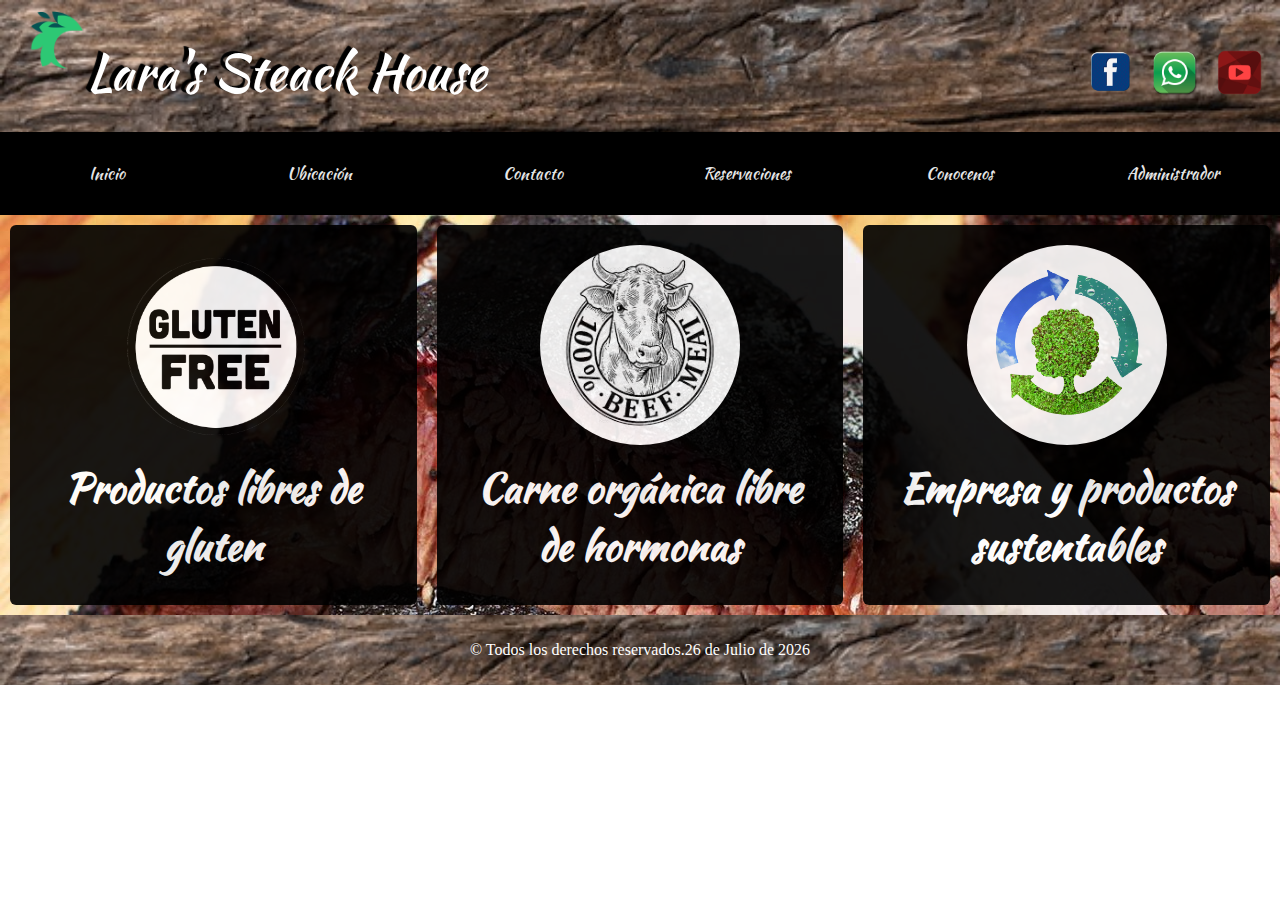
<file: Restaurant/index.html>
<!DOCTYPE html>
<html lang="es">

<head>
  <meta charset="UTF-8">
  <meta name="viewport" content="width=device-width, initial-scale=1.0">
  <!-- <meta http-equiv="refresh" content="1"> -->
  <meta name="author" content="Lara">

  <link href="https://fonts.googleapis.com/css?family=Kaushan+Script&display=swap" rel="stylesheet">
  <link rel="icon" href="img/logo.png">
  <link rel="stylesheet" href="css/estilo.css">
  <title>Lara's Steack House</title>
</head>

<body>
  <script>
    window.alert("!Bienvenido!\nCalidad premium para nuestros clientes");
  </script>
  <div class="contenedor">
    <!-- *************
      SECCIÓN 1
    *************   -->

    <header class="fila" style="background-image: url(img/madera.jpg);background-repeat: no-repeat;background-size: 100% auto;">

      <div id="logo" class="col-lg-3"><img id="logo" src="img/logo.png">Lara's Steack House</div>

      <div id="redes" class="col-lg-2">

        <div class="col-lg-4 ">
          <center id="icono1">
            <p><a href="https://www.facebook.com/SonoraGrillMx/?ref=br_rs" target="_blank"><img id="face" src="img/face.png" alt="error"></p></a>
          </center>
        </div>

        <div class="col-lg-4 ">
          <center id="icono2">
            <p><a href="https://web.whatsapp.com/" target="_blank"><img id="whats" src="img/whats.png" alt="error"></a></p>
          </center>
        </div>

        <div class="col-lg-4 ">
          <center id="icono3">
            <p><a href="https://www.youtube.com/" target="_blank"><img id="youtube" src="img/you.png" alt="error"></a></p>
          </center>
        </div>

      </div>

    </header>

    <!-- *************
      SECCIÓN 2
    *************   -->


    <nav class="fila">

      <ul>
        <li class="col-lg-2 "><a href="index.html">Inicio</a></li>
        <li class="col-lg-2 "><a href="ubicacion.html" onclick='alert("¡Proximamente! sucursal en mundo E")'>Ubicación</a></li>
        <li class="col-lg-2 "><a href="contacto.html">Contacto</a></li>
        <li class="col-lg-2 "><a href="reserva.html" onclick='alert("Mínimo 15 días de anticipación")'>Reservaciones</a></li>
        <li class="col-lg-2 "><a href="quien.html">Conocenos</a></li>
        <li class="col-lg-2 "><a href="login.html">Administrador</a></li>
      </ul>


    </nav>

    <!-- *************
      SECCIÓN 3
    *************   -->
    <div style="background-image: url(img/header.jpg);background-repeat: no-repeat;background-size: auto auto;">
      <section id="seccion3" class="fila">

        <div class="col-lg-4 ">
          <center>
            <img src="img/gluten.png">
            <h1>Productos libres de gluten</h1>
          </center>
        </div>

        <div class="col-lg-4 ">
          <center>
            <img src="img/carne.jfif">
            <h1>Carne orgánica libre de hormonas</h1>
          </center>
        </div>

        <div class="col-lg-4 ">
          <center>
            <img src="img/eco.jpg">
            <h1>Empresa y productos sustentables</h1>
          </center>
        </div>

      </section>

    <!-- *************
      SECCIÓN 5
    *************   -->

    <footer class="fila" style="background-image: url(img/madera.jpg);background-repeat: no-repeat;background-size: 100% auto;">

      <div class="col-lg-12 ">&copy; Todos los derechos reservados.<script>
          var meses = new Array("Enero", "Febrero", "Marzo", "Abril", "Mayo", "Junio", "Julio", "Agosto", "Septiembre", "Octubre", "Noviembre", "Diciembre");
          var f = new Date();
          document.write(f.getDate() + " de " + meses[f.getMonth()] + " de " + f.getFullYear());
        </script>
      </div>

    </footer>

  </div>
</body>

</html>
</file>
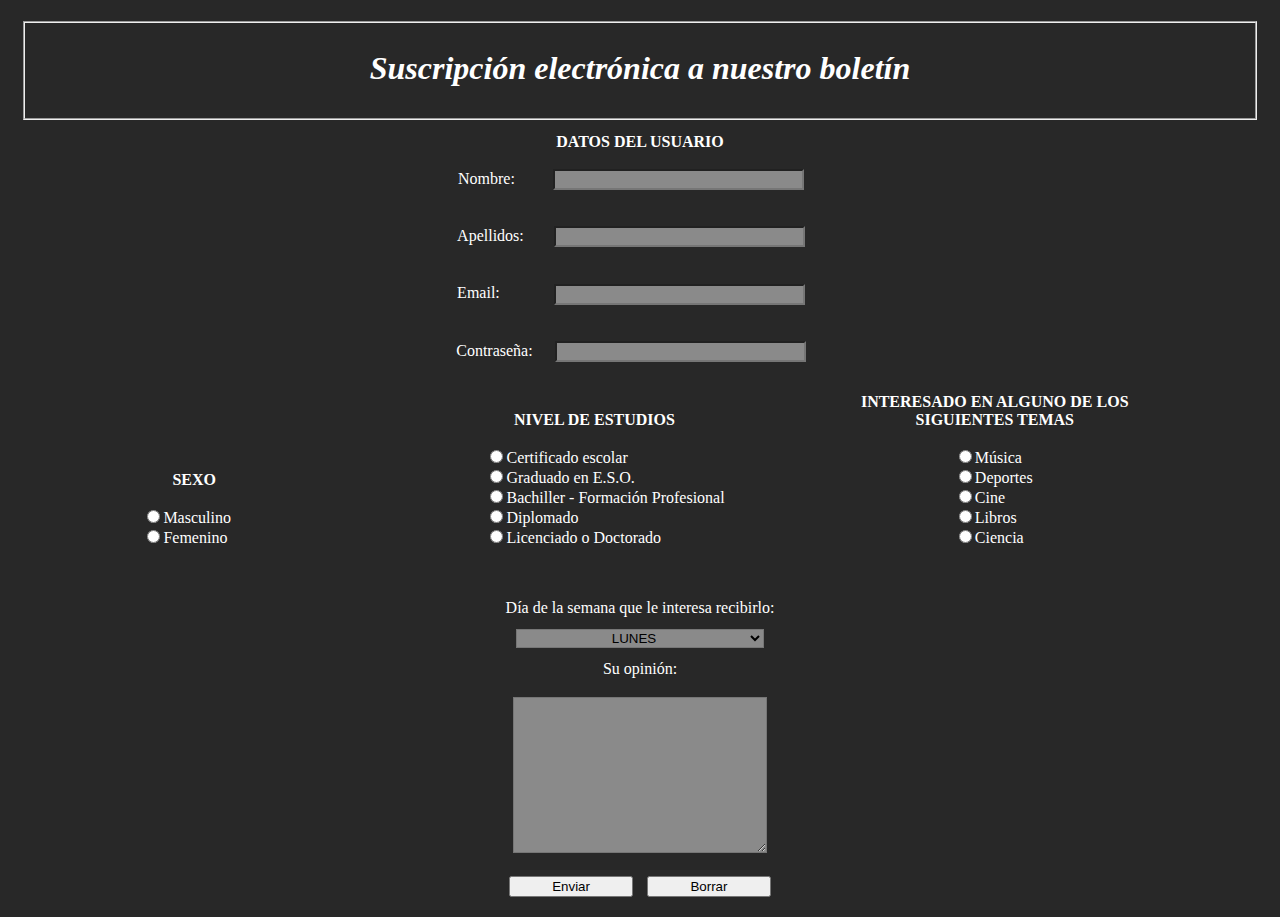
<file: Tarea6/index.html>
<!DOCTYPE html>
<html lang="es">

<head>
  <meta charset="UTF-8">
  <meta name="viewport" content="width=device-width, initial-scale=1.0">
  <meta http-equiv="X-UA-Compatible" content="ie=edge">
  <title>Tarea 6</title>
  <link rel="stylesheet" href="index.css">
</head>

<body>
  <fieldset>
    <h1>Suscripción electrónica a nuestro boletín</h1>
  </fieldset>
  <div id="formulario">
    <form action="comprobar.php" method="post">

      <section id="cabeza">
        <h4>Datos del usuario</h4>
        <label for="nombre">Nombre:&nbsp;&nbsp;&nbsp;&nbsp;</label>
        <input type="text" id="nombre" name="nombre">
        <br>
        <label for="apellido">Apellidos:&nbsp;&nbsp;</label>
        <input type="text" id="apellido" name="apellido">
        <br>
        <label for="email">Email:&nbsp;&nbsp;&nbsp;&nbsp;&nbsp;&nbsp;&nbsp;&nbsp;</label>
        <input type="email" id="email" name="email">
        <br>
        <label for="pass">Contraseña:</label>
        <input type="password" name="pass" id="pass">
      </section>

      <section id="radios" class="sex">
        <label for="">
          <h4>Sexo</h4>
        </label>
        <br>
        <div style="padding-left: 31%;">
          <input type="radio" name="sexo" id="" value="Masculino">Masculino
          <br>
          <input type="radio" name="sexo" id="" value="Femenino">Femenino
        </div>
      </section>
      <section id="radios" class="radiosAux">
        <label for="">
          <h4>Nivel de estudios</h4>
        </label>
        <br>
        <div style="padding-left: 10%;">
          <input type="radio" name="nivel" value=Certificado escolar id="">Certificado escolar
          <br>
          <input type="radio" name="nivel" value=Graduado en E.S.O. id="">Graduado en E.S.O.
          <br>
          <input type="radio" name="nivel" value=Bachiller - Formación Profesional id="">Bachiller - Formación Profesional
          <br>
          <input type="radio" name="nivel" value=Diplomado id="">Diplomado
          <br>
          <input type="radio" name="nivel" value=Licenciado/Doctorado id="">Licenciado o Doctorado
        </div>
      </section>
      <section id="radios" class="radiosAux">
        <label for="">
          <h4>Interesado en alguno de los siguientes temas</h4>
        </label>
        <br>
        <div style="padding-left: 35%;">
          <input type="radio" name="temas" id="" value="Música">Música
          <br>
          <input type="radio" name="temas" id="" value="Deportes">Deportes
          <br>
          <input type="radio" name="temas" id="" value="Cine">Cine
          <br>
          <input type="radio" name="temas" id="" value="Libros">Libros
          <br>
          <input type="radio" name="temas" id="" value="Ciencia">Ciencia
        </div>
      </section>

      <section id="combo">
        <label for="">Día de la semana que le interesa recibirlo:</label>
        <br>
        <select name="dia" id="">
          <option value="Lunes">Lunes</option>
          <option value="Martes">Martes</option>
          <option value="Miercoles">Miercoles</option>
          <option value="Jueves">Jueves</option>
          <option value="Viernes">Viernes</option>
          <option value="Sábado">Sábado</option>
          <option value="Domingo">Domingo</option>
        </select>
        <br>
        <label for="opin">Su opinión:</label>
        <br>
        <textarea name="opin" id="opin" cols="30" rows="10"></textarea>
        <br>
        <button type="submit">Enviar</button>
        <button type="reset">Borrar</button>
      </section>
    </form>
  </div>

</body>

</html>
</file>
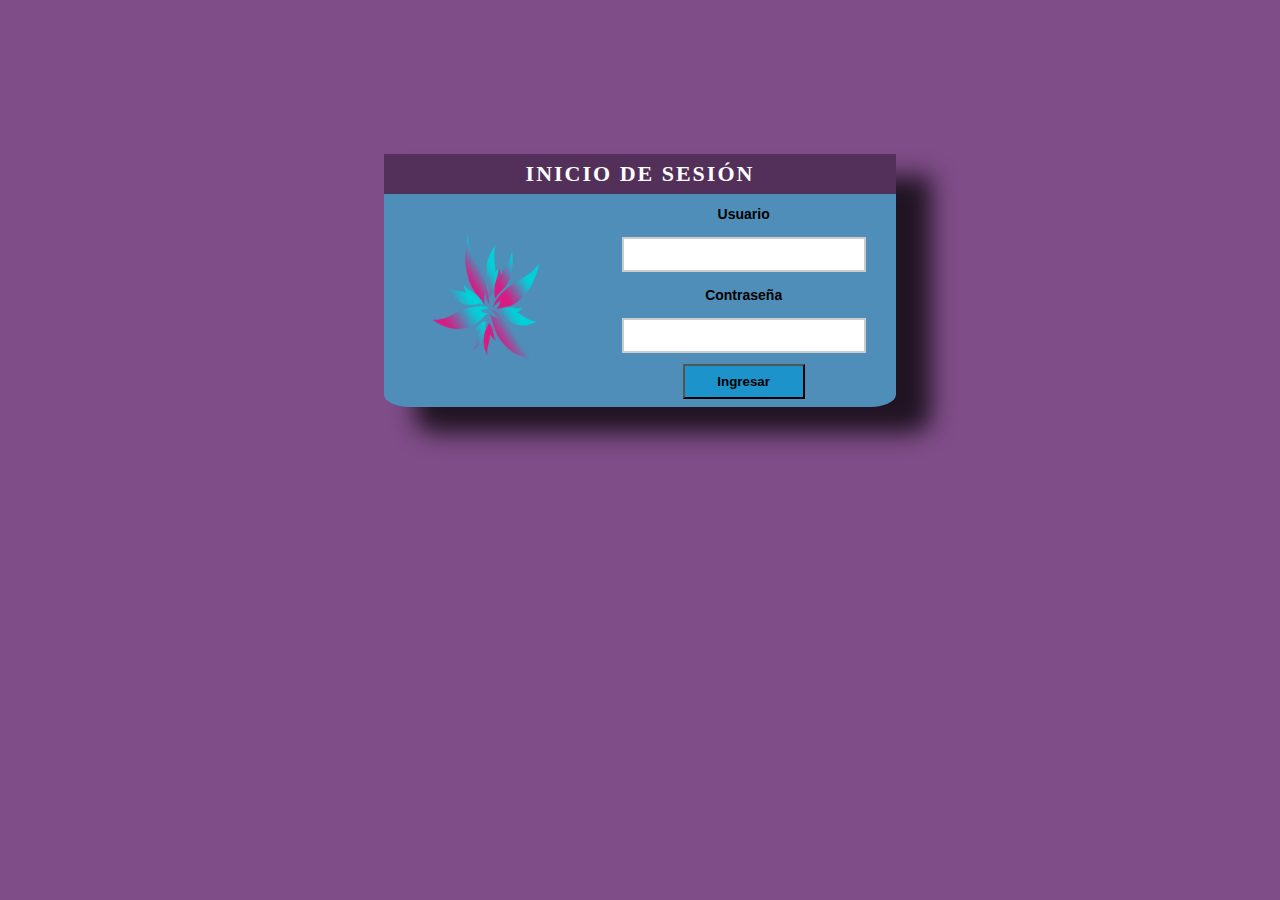
<file: Tarea7/index.html>
<!DOCTYPE html>
<html lang="es">
  <head>
    <meta charset="UTF-8" />
    <meta name="viewport" content="width=device-width, initial-scale=1.0" />
    <title>Tarea 7</title>
    <link rel="stylesheet" href="index.css" />
  </head>
  <body>
      <div class="container">
    <form method="POST" action="login.php">
        <center>
        <table cellspacing="0">
      <tr>
        <th colspan="2" ><label for=""><h1>INICIO DE SESIÓN</h1></label></th>
      </tr>
      <tr>
        <td rowspan="5"><img src="logo.png" alt="" /></td>
        <td class="celda"><label for="">Usuario</label></td>
      </tr>
      <tr>
          <td class="celda"><input type="text" name="txtusuario"></td>
      </tr>
      <tr>
          <td class="celda"><label for="">Contraseña</label></td>
      </tr>
      <tr>
          <td class="celda"><input type="password" name="txtpassword" id=""></td>
      </tr>
      <tr>
          <td class="celda"><input type="submit" value="Ingresar"></td>
      </tr>
    </table>
    </form>
</div>
  </body>
</html>
</file>
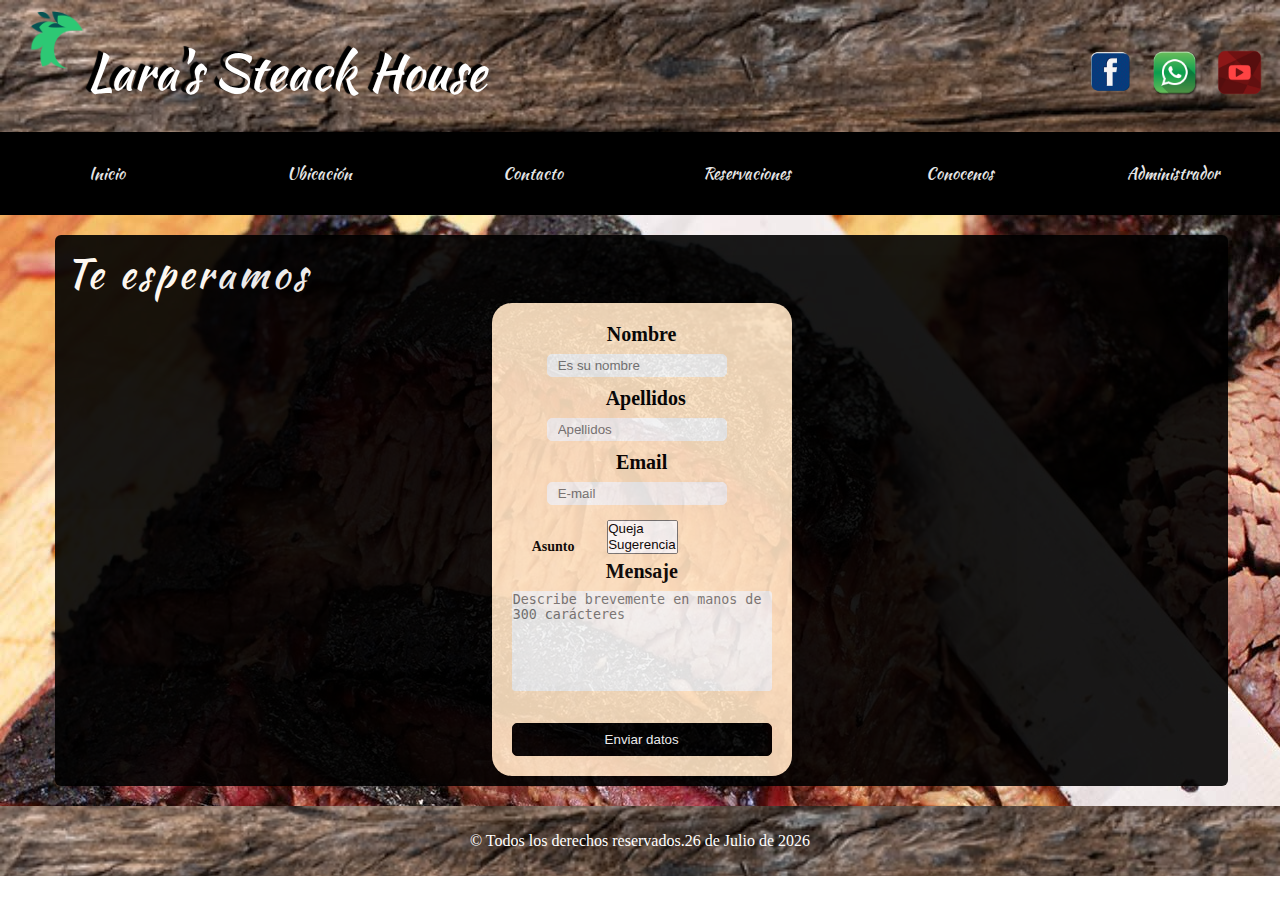
<file: Restaurant/contacto.html>
<!DOCTYPE html>
<html lang="es">

<head>
  <meta charset="UTF-8">
  <meta name="viewport" content="width=device-width, initial-scale=1.0">
  <!-- <meta http-equiv="refresh" content="1"> -->
  <meta name="author" content="Lara">

  <link href="https://fonts.googleapis.com/css?family=Kaushan+Script&display=swap" rel="stylesheet">
  <link rel="icon" href="img/logo.png">
  <link rel="stylesheet" href="css/contacto.css">
  <link rel="stylesheet" href="css/estilo.css">
  <title>Contacto</title>
</head>

<body>
  <div class="contenedor">
    <!-- *************
      SECCIÓN 1
    *************   -->

    <header class="fila" style="background-image: url(img/madera.jpg);background-repeat: no-repeat;background-size: 100% auto;">

      <div id="logo" class="col-lg-3"><img id="logo" src="img/logo.png">Lara's Steack House</div>

      <div id="redes" class="col-lg-2">

        <div class="col-lg-4 ">
          <center id="icono1">
            <p><a href="https://www.facebook.com/SonoraGrillMx/?ref=br_rs" target="_blank"><img id="face" src="img/face.png" alt="error"></a></p>
          </center>
        </div>

        <div class="col-lg-4 ">
          <center id="icono2">
            <p><a href="https://web.whatsapp.com/" target="_blank"><img id="whats" src="img/whats.png" alt="error"></a></p>
          </center>
        </div>

        <div class="col-lg-4 ">
          <center id="icono3">
            <p><a href="https://www.youtube.com/" target="_blank"><img id="youtube" src="img/you.png" alt="error"></a></p>
          </center>
        </div>

      </div>

    </header>

    <!-- *************
      SECCIÓN 2
    *************   -->


    <nav class="fila">

      <ul>
        <li class="col-lg-2 "><a href="index.html">Inicio</a></li>
        <li class="col-lg-2 "><a href="ubicacion.html" onclick='alert("¡Proximamente! sucursal en mundo E")'>Ubicación</a></li>
        <li class="col-lg-2 "><a href="contacto.html">Contacto</a></li>
        <li class="col-lg-2 "><a href="reserva.html" onclick='alert("Mínimo 15 días de anticipación")'>Reservaciones</a></li>
        <li class="col-lg-2 "><a href="quien.html">Conocenos</a></li>
        <li class="col-lg-2 "><a href="login.html">Administrador</a></li>
      </ul>


    </nav>

    <div style="background-image: url(img/header.jpg);background-repeat: no-repeat;background-size: auto auto;">
      <section id="seccion4" class="fila">
        <article class="col-lg-11" style="margin: 20px 55px;">
          <h1 style="font-family: 'Kaushan Script', cursive;letter-spacing: 3px;font-weight: 550;font-size: 40px;">Te esperamos</h1>
          <div style="text-align: justify;color:black">
            <form action="#" target="" method="get" name="formDatosPersonales">
              <label for="nombre">Nombre</label>
              <input type="text" id="nombre" name="nombre" placeholder="Es su nombre">
              <label for="apellidos">Apellidos</label>
              <input type="text" name="apellidos" id="apellidos" placeholder="Apellidos">
              <label for="email">Email</label>
              <input type="email" name="email" id="email" placeholder="E-mail" required>
              <p><label>Asunto</label>
                <select name="enviar mensaje" size="2">
                  <option value="">Queja</option>
                  <option value="">Sugerencia</option>
                  <option value="">Comentario</option>
                </select>
              </p>
              <label for="mansaje">Mensaje</label>
              <textarea name="mensaje" for="mensaje" placeholder="Describe brevemente en manos de 300 carácteres" maxlength="300"></textarea>
              <input type="submit" name="enviar" value="Enviar datos">
            </form>

          </div>
        </article>
      </section>
    </div>

    <!-- *************
  SECCIÓN 5
*************   -->

    <footer class="fila" style="background-image: url(img/madera.jpg);background-repeat: no-repeat;background-size: 100% auto;">

      <div class="col-lg-12 ">&copy; Todos los derechos reservados.<script>
          var meses = new Array("Enero", "Febrero", "Marzo", "Abril", "Mayo", "Junio", "Julio", "Agosto", "Septiembre", "Octubre", "Noviembre", "Diciembre");
          var f = new Date();
          document.write(f.getDate() + " de " + meses[f.getMonth()] + " de " + f.getFullYear());
        </script>
      </div>

    </footer>

  </div>
</body>

</html>
</file>
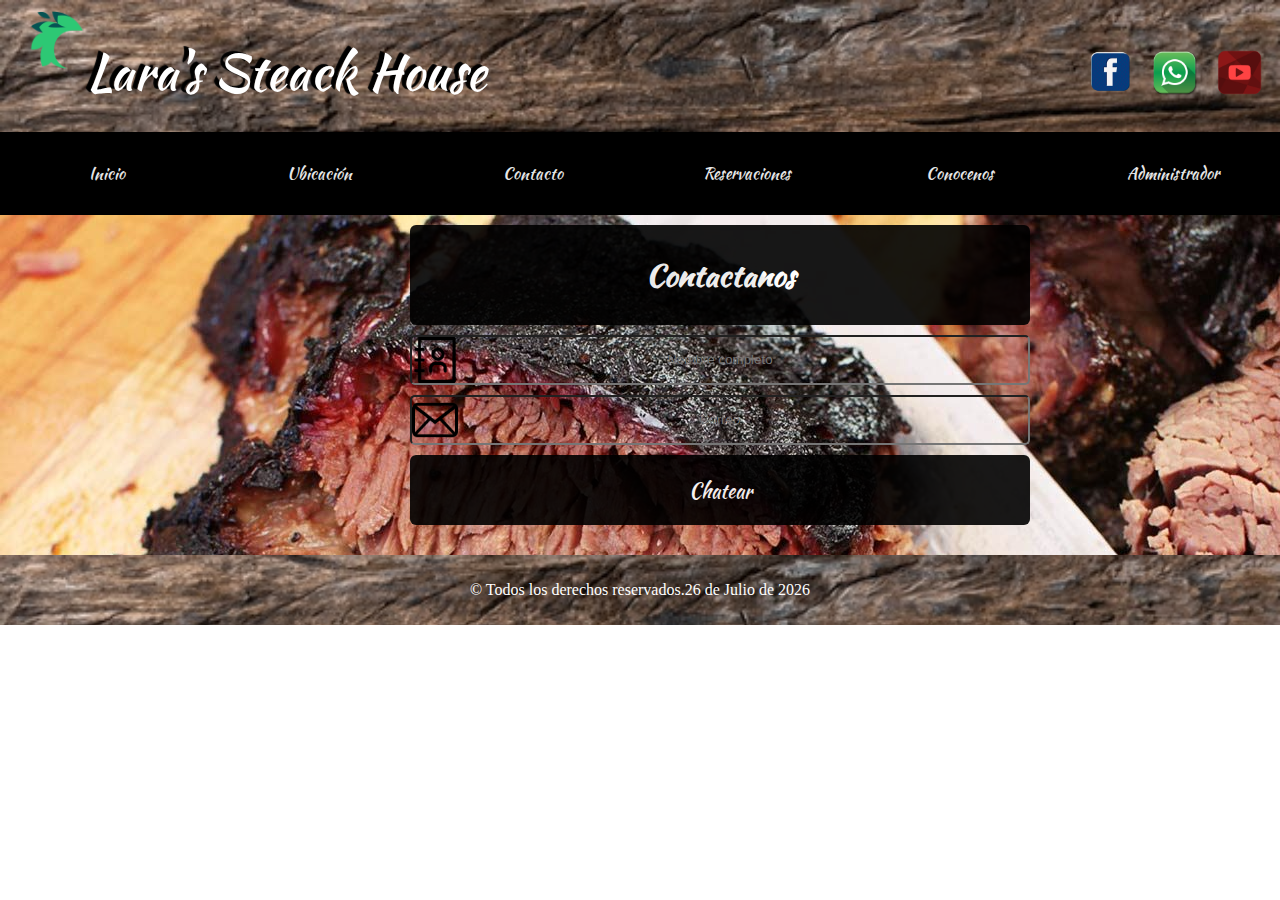
<file: Restaurant/login.html>
<!DOCTYPE html>
<html lang="es">

<head>
  <meta charset="UTF-8">
  <meta name="viewport" content="width=device-width, initial-scale=1.0">
  <!-- <meta http-equiv="refresh" content="1"> -->
  <meta name="author" content="Lara">

  <link href="https://fonts.googleapis.com/css?family=Kaushan+Script&display=swap" rel="stylesheet">
  <link rel="icon" href="img/logo.png">
  <link rel="stylesheet" href="css/estilo.css">
  <title>Acceso para administrador</title>
</head>

<body>

  <div class="contenedor">
    <!-- *************
      SECCIÓN 1
    *************   -->

    <header class="fila" style="background-image: url(img/madera.jpg);background-repeat: no-repeat;background-size: 100% auto;">

      <div id="logo" class="col-lg-3"><img id="logo" src="img/logo.png">Lara's Steack House</div>

      <div id="redes" class="col-lg-2" style="text-align: center;" >

        <div class="col-lg-4 ">
          <center id="icono1">
            <p><a href="https://www.facebook.com/SonoraGrillMx/?ref=br_rs" target="_blank"><img id="face" src="img/face.png" alt="error"></p></a>
          </center>
        </div>

        <div class="col-lg-4 ">
          <center id="icono2">
            <p><a href="https://web.whatsapp.com/" target="_blank"><img id="whats" src="img/whats.png" alt="error"></a></p>
          </center>
        </div>

        <div class="col-lg-4 ">
          <center id="icono3">
            <p><a href="https://www.youtube.com/" target="_blank"><img id="youtube" src="img/you.png" alt="error"></a></p>
          </center>
        </div>

      </div>

    </header>

    <!-- *************
      SECCIÓN 2
    *************   -->


    <nav class="fila">

      <ul>
        <li class="col-lg-2 "><a href="index.html">Inicio</a></li>
        <li class="col-lg-2 "><a href="ubicacion.html" onclick='alert("¡Proximamente! sucursal en mundo E")'>Ubicación</a></li>
        <li class="col-lg-2 "><a href="contacto.html">Contacto</a></li>
        <li class="col-lg-2 "><a href="reserva.html" onclick='alert("Mínimo 15 días de anticipación")'>Reservaciones</a></li>
        <li class="col-lg-2 "><a href="quien.html">Conocenos</a></li>
        <li class="col-lg-2 "><a href="login.html">Administrador</a></li>
      </ul>


    </nav>

    <!-- *************
      SECCIÓN 3
    *************   -->
    <div style="background-image: url(img/header.jpg);background-repeat: no-repeat;background-size: auto auto;">

      <section id="seccion4" class="fila" >

        <aside id="der" class="col-lg-6" >
          <h1 style="font-family: 'Kaushan Script';height: 100px;line-height: 100px;font-size: 30px;">Contactanos</h1>
          <form action="">
            <input type="text" class="contac" placeholder="Nombre completo" style="height: 50px;line-height: 50px;">
            <input type="email" class="contac" placeholder="Correo" style="height: 50px;line-height: 50px;">
            <input id="submit" type="submit" value="Chatear" style="height: 70px;line-height: 25px;font-size: 20px;margin-bottom: 20px;">
          </form>
        </aside>

      </section>

    </div>

    <!-- *************
      SECCIÓN 5
    *************   -->

    <footer class="fila" style="background-image: url(img/madera.jpg);background-repeat: no-repeat;background-size: 100% auto;">

      <div class="col-lg-12 ">&copy; Todos los derechos reservados.<script>
          var meses = new Array("Enero", "Febrero", "Marzo", "Abril", "Mayo", "Junio", "Julio", "Agosto", "Septiembre", "Octubre", "Noviembre", "Diciembre");
          var f = new Date();
          document.write(f.getDate() + " de " + meses[f.getMonth()] + " de " + f.getFullYear());
        </script>
      </div>

    </footer>

  </div>
</body>

</html>
</file>
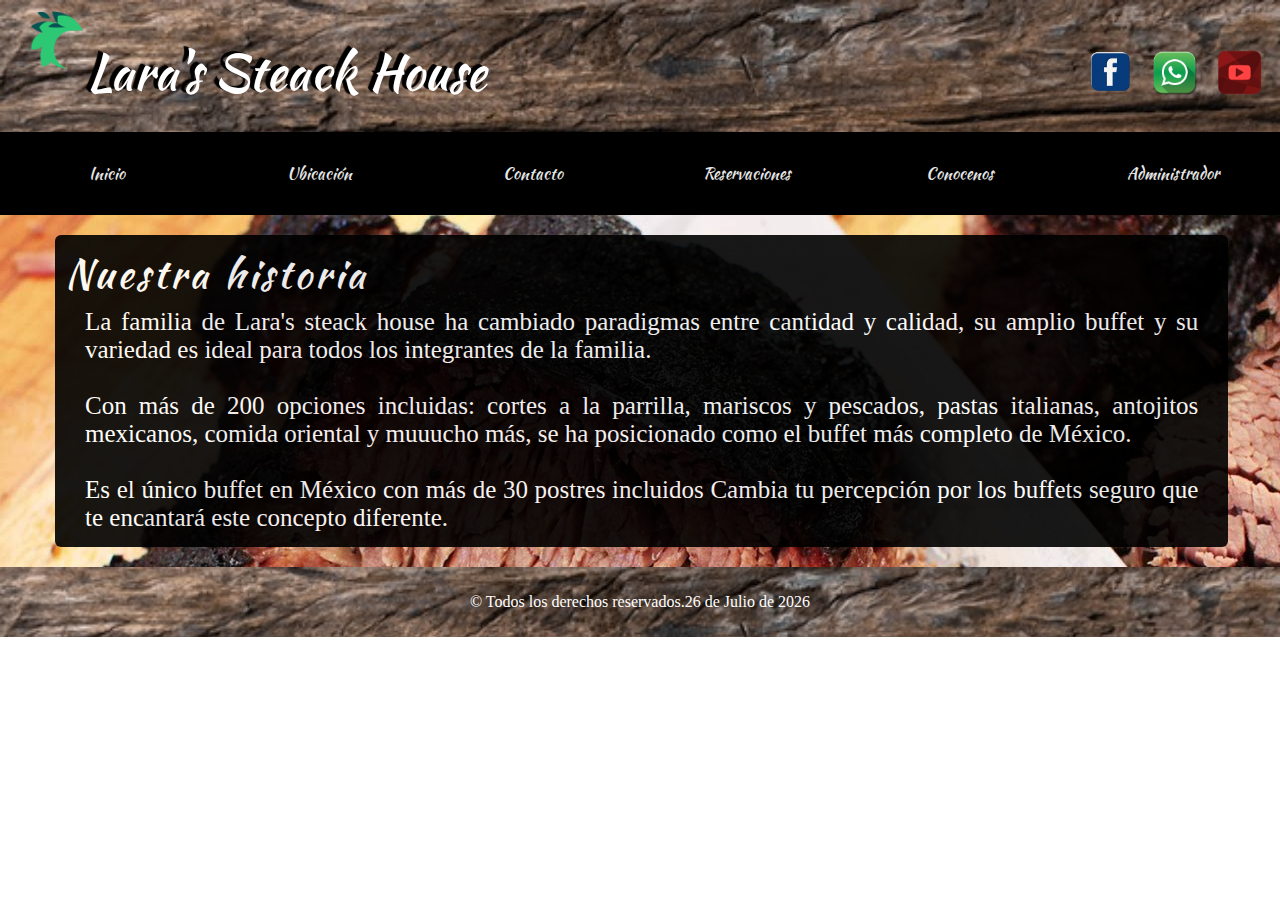
<file: Restaurant/quien.html>
<!DOCTYPE html>
<html lang="es">

<head>
  <meta charset="UTF-8">
  <meta name="viewport" content="width=device-width, initial-scale=1.0">
  <!-- <meta http-equiv="refresh" content="1"> -->
  <meta name="author" content="Lara">

  <link href="https://fonts.googleapis.com/css?family=Kaushan+Script&display=swap" rel="stylesheet">
  <link rel="icon" href="img/logo.png">
  <link rel="stylesheet" href="css/estilo.css">
  <title>Ubicación</title>
</head>

<body>
  <div class="contenedor">
    <!-- *************
      SECCIÓN 1
    *************   -->

    <header class="fila" style="background-image: url(img/madera.jpg);background-repeat: no-repeat;background-size: 100% auto;">

      <div id="logo" class="col-lg-3"><img id="logo" src="img/logo.png">Lara's Steack House</div>

      <div id="redes" class="col-lg-2">

        <div class="col-lg-4 ">
          <center id="icono1">
            <p><a href="https://www.facebook.com/SonoraGrillMx/?ref=br_rs" target="_blank"><img id="face" src="img/face.png" alt="error"></a></p>
          </center>
        </div>

        <div class="col-lg-4 ">
          <center id="icono2">
            <p><a href="https://web.whatsapp.com/" target="_blank"><img id="whats" src="img/whats.png" alt="error"></a></p>
          </center>
        </div>

        <div class="col-lg-4 ">
          <center id="icono3">
            <p><a href="https://www.youtube.com/" target="_blank"><img id="youtube" src="img/you.png" alt="error"></a></p>
          </center>
        </div>

      </div>

    </header>

    <!-- *************
      SECCIÓN 2
    *************   -->


    <nav class="fila">

      <ul>
        <li class="col-lg-2 "><a href="index.html">Inicio</a></li>
        <li class="col-lg-2 "><a href="ubicacion.html" onclick='alert("¡Proximamente! sucursal en mundo E")'>Ubicación</a></li>
        <li class="col-lg-2 "><a href="contacto.html">Contacto</a></li>
        <li class="col-lg-2 "><a href="reserva.html" onclick='alert("Mínimo 15 días de anticipación")'>Reservaciones</a></li>
        <li class="col-lg-2 "><a href="quien.html">Conocenos</a></li>
        <li class="col-lg-2 "><a href="login.html">Administrador</a></li>
      </ul>


    </nav>

    <div style="background-image: url(img/header.jpg);background-repeat: no-repeat;background-size: auto auto;">
      <section id="seccion4" class="fila">
        <article class="col-lg-11" style="margin: 20px 55px;">
          <h1 style="font-family: 'Kaushan Script', cursive;letter-spacing: 3px;font-weight: 550;font-size: 40px;">Nuestra historia</h1>
          <div style="text-align: justify;">
            <p style="font-size: 25px;">La familia de Lara's steack house ha cambiado paradigmas entre cantidad y calidad, su amplio buffet y su variedad es ideal para todos los integrantes de la familia.
              <br><br>
              Con más de 200 opciones incluidas: cortes a la parrilla, mariscos y pescados, pastas italianas, antojitos mexicanos, comida oriental y muuucho más, se ha posicionado como el buffet más completo de México.
              <br><br>
              Es el único buffet en México con más de 30 postres incluidos Cambia tu percepción por los buffets seguro que te encantará este concepto diferente.
            </p>


          </div>
        </article>
      </section>
    </div>

    <!-- *************
  SECCIÓN 5
*************   -->

    <footer class="fila" style="background-image: url(img/madera.jpg);background-repeat: no-repeat;background-size: 100% auto;">

      <div class="col-lg-12 ">&copy; Todos los derechos reservados.<script>
          var meses = new Array("Enero", "Febrero", "Marzo", "Abril", "Mayo", "Junio", "Julio", "Agosto", "Septiembre", "Octubre", "Noviembre", "Diciembre");
          var f = new Date();
          document.write(f.getDate() + " de " + meses[f.getMonth()] + " de " + f.getFullYear());
        </script>
      </div>

    </footer>

  </div>
</body>

</html>
</file>
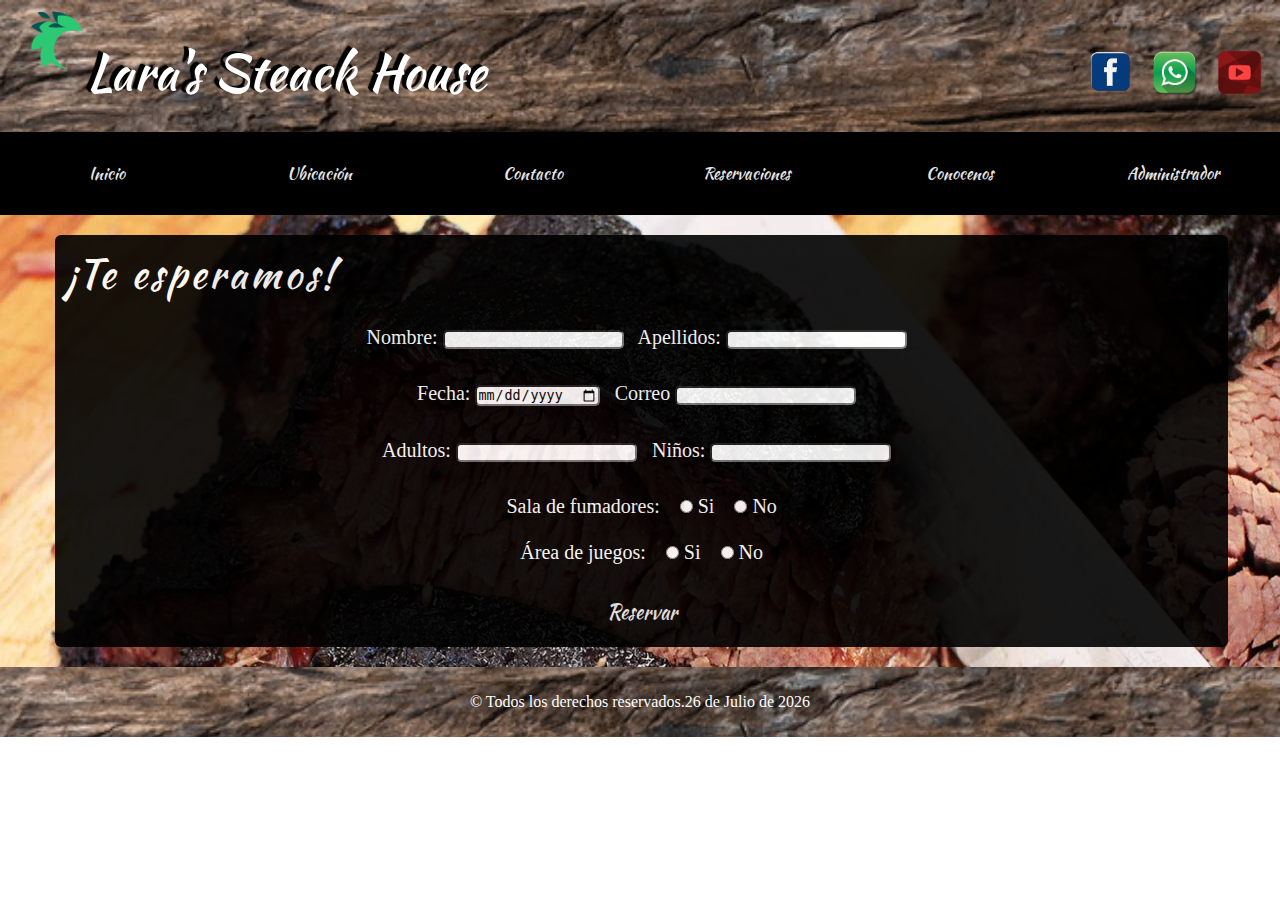
<file: Restaurant/reserva.html>
<!DOCTYPE html>
<html lang="es">

<head>
  <meta charset="UTF-8">
  <meta name="viewport" content="width=device-width, initial-scale=1.0">
  <!-- <meta http-equiv="refresh" content="1"> -->
  <meta name="author" content="Lara">

  <link href="https://fonts.googleapis.com/css?family=Kaushan+Script&display=swap" rel="stylesheet">
  <link rel="icon" href="img/logo.png">
  <link rel="stylesheet" href="css/estilo.css">
  <title>Ubicación</title>
</head>

<body>
  <div class="contenedor">
    <!-- *************
      SECCIÓN 1
    *************   -->

    <header class="fila" style="background-image: url(img/madera.jpg);background-repeat: no-repeat;background-size: 100% auto;">

      <div id="logo" class="col-lg-3"><img id="logo" src="img/logo.png">Lara's Steack House</div>

      <div id="redes" class="col-lg-2">

        <div class="col-lg-4 ">
          <center id="icono1">
            <p><a href="https://www.facebook.com/SonoraGrillMx/?ref=br_rs" target="_blank"><img id="face" src="img/face.png" alt="error"></a></p>
          </center>
        </div>

        <div class="col-lg-4 ">
          <center id="icono2">
            <p><a href="https://web.whatsapp.com/" target="_blank"><img id="whats" src="img/whats.png" alt="error"></a></p>
          </center>
        </div>

        <div class="col-lg-4 ">
          <center id="icono3">
            <p><a href="https://www.youtube.com/" target="_blank"><img id="youtube" src="img/you.png" alt="error"></a></p>
          </center>
        </div>

      </div>

    </header>

    <!-- *************
      SECCIÓN 2
    *************   -->


    <nav class="fila">

      <ul>
        <li class="col-lg-2 "><a href="index.html">Inicio</a></li>
        <li class="col-lg-2 "><a href="ubicacion.html" onclick='alert("¡Proximamente! sucursal en mundo E")'>Ubicación</a></li>
        <li class="col-lg-2 "><a href="contacto.html">Contacto</a></li>
        <li class="col-lg-2 "><a href="reserva.html" onclick='alert("Mínimo 15 días de anticipación")'>Reservaciones</a></li>
        <li class="col-lg-2 "><a href="quien.html">Conocenos</a></li>
        <li class="col-lg-2 "><a href="login.html">Administrador</a></li>
      </ul>


    </nav>

    <div style="background-image: url(img/header.jpg);background-repeat: no-repeat;background-size: auto auto;">
      <section id="seccion4" class="fila">
        <article class="col-lg-11" style="margin: 20px 55px;">
          <h1 style="font-family: 'Kaushan Script', cursive;letter-spacing: 3px;font-weight: 550;font-size: 40px;">¡Te esperamos!</h1>
          <div style="text-align: justify;">
            <form class="" action="#" method="post">
              <br>
              <label for="">Nombre: </label>
              <input type="text">
              <label for="">Apellidos: </label>
              <input type="text">
              <br><br>
              <label for="">Fecha: </label>
              <input type="date">
              <label for="">Correo</label>
              <input type="email" name="" id="">
              <br><br>
              <label for="">Adultos: </label>
              <input type="number">
              <label for="">Niños: </label>
              <input type="number">
              <br><br>
              <label for="">Sala de fumadores: </label>
              <input type="radio" id="fumar" name="fumar" value="si"><label for="">Si</label>
              <input type="radio" id="fumar" name="fumar" value="si"><label for="">No</label>
              <br><br>
              <label for="">Área de juegos: </label>
              <input type="radio" id="juegos" name="juegos" value="si"><label for="">Si</label>
              <input type="radio" id="juegos" name="juegos" value="si"><label for="">No</label>
              <br><br>
              <input id="submit" type="submit" value="Reservar" style="height: 50px;line-height: 10px;font-size: 20px;width: 50%;">
            </form>

          </div>
        </article>
      </section>
    </div>

    <!-- *************
  SECCIÓN 5
*************   -->

    <footer class="fila" style="background-image: url(img/madera.jpg);background-repeat: no-repeat;background-size: 100% auto;">

      <div class="col-lg-12 ">&copy; Todos los derechos reservados.<script>
          var meses = new Array("Enero", "Febrero", "Marzo", "Abril", "Mayo", "Junio", "Julio", "Agosto", "Septiembre", "Octubre", "Noviembre", "Diciembre");
          var f = new Date();
          document.write(f.getDate() + " de " + meses[f.getMonth()] + " de " + f.getFullYear());
        </script>
      </div>

    </footer>

  </div>
</body>

</html>
</file>
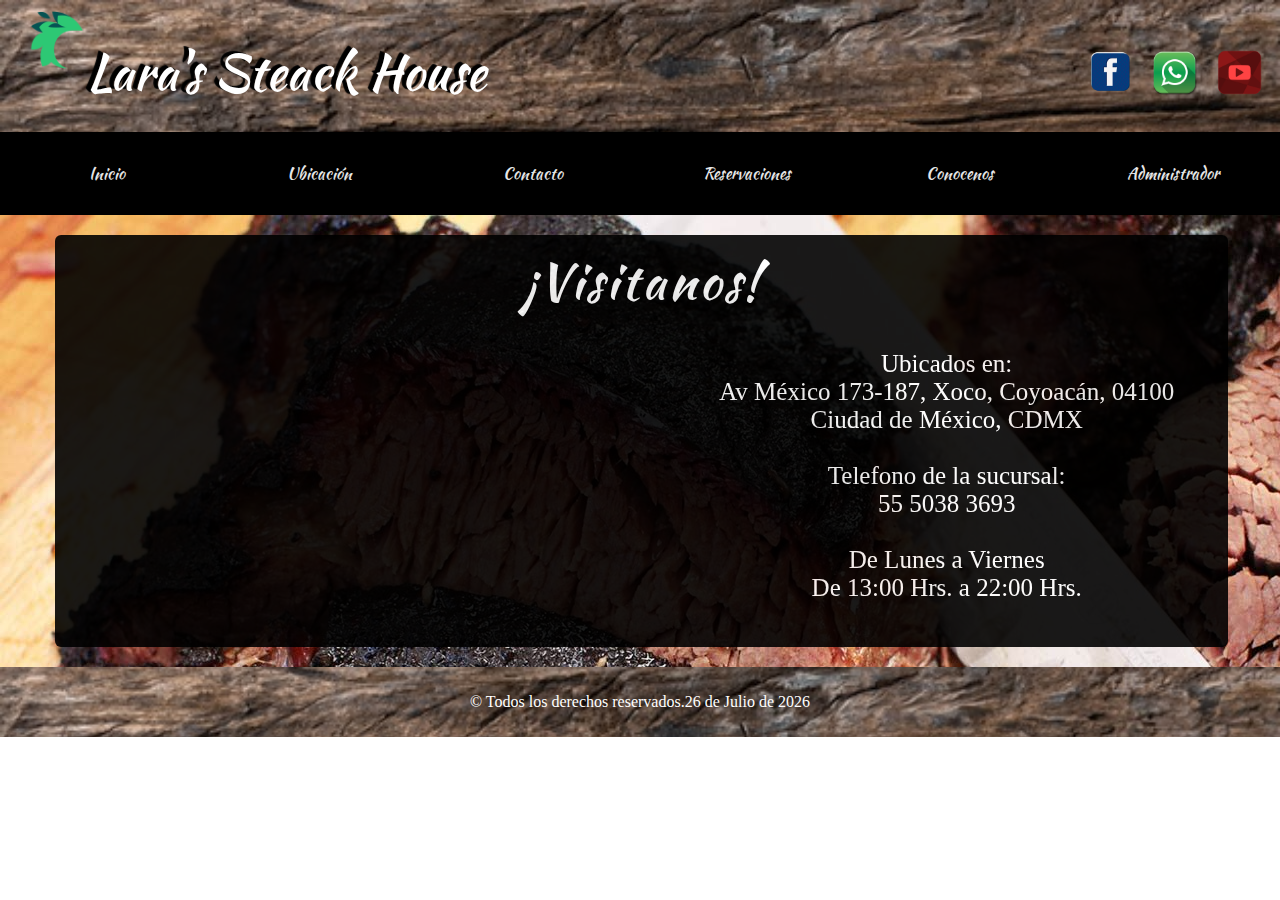
<file: Restaurant/ubicacion.html>
<!DOCTYPE html>
<html lang="es">
<head>
  <meta charset="UTF-8">
  <meta name="viewport" content="width=device-width, initial-scale=1.0">
  <!-- <meta http-equiv="refresh" content="1"> -->
  <meta name="author" content="Lara">

  <link href="https://fonts.googleapis.com/css?family=Kaushan+Script&display=swap" rel="stylesheet">
  <link rel="icon" href="img/logo.png">
  <link rel="stylesheet" href="css/estilo.css">
  <title>Ubicación</title>
</head>
<body>
  <div class="contenedor">
    <!-- *************
      SECCIÓN 1
    *************   -->

    <header class="fila" style="background-image: url(img/madera.jpg);background-repeat: no-repeat;background-size: 100% auto;">

      <div id="logo" class="col-lg-3"><img id="logo" src="img/logo.png">Lara's Steack House</div>

      <div id="redes" class="col-lg-2">

        <div class="col-lg-4 ">
          <center id="icono1">
            <p><a href="https://www.facebook.com/SonoraGrillMx/?ref=br_rs" target="_blank"><img id="face" src="img/face.png" alt="error"></a></p>
          </center>
        </div>

        <div class="col-lg-4 ">
          <center id="icono2">
            <p><a href="https://web.whatsapp.com/" target="_blank"><img id="whats" src="img/whats.png" alt="error"></a></p>
          </center>
        </div>

        <div class="col-lg-4 ">
          <center id="icono3">
            <p><a href="https://www.youtube.com/" target="_blank"><img id="youtube" src="img/you.png" alt="error"></a></p>
          </center>
        </div>

      </div>

    </header>

    <!-- *************
      SECCIÓN 2
    *************   -->


    <nav class="fila">

      <ul>
        <li class="col-lg-2 "><a href="index.html">Inicio</a></li>
        <li class="col-lg-2 "><a href="ubicacion.html" onclick='alert("¡Proximamente! sucursal en mundo E")'>Ubicación</a></li>
        <li class="col-lg-2 "><a href="contacto.html">Contacto</a></li>
        <li class="col-lg-2 "><a href="reserva.html" onclick='alert("Mínimo 15 días de anticipación")'>Reservaciones</a></li>
        <li class="col-lg-2 "><a href="quien.html">Conocenos</a></li>
        <li class="col-lg-2 "><a href="login.html">Administrador</a></li>
      </ul>


    </nav>

<div style="background-image: url(img/header.jpg);background-repeat: no-repeat;background-size: auto auto;">

      <!-- *************
      SECCIÓN 4 (Checar línea #130 en CSS)
    *************   -->

      <section id="seccion4" class="fila">

        <article class="col-lg-11" style="margin: 20px 55px;">
          <h1 style="font-family: 'Kaushan Script';letter-spacing: 3px;font-weight: 100;text-align:center;font-size:50px">¡Visitanos!</h1>
          <p>
            <iframe style="float:left;margin-right: 10px;margin-bottom: 15px;border-radius: 1%;"
              src="https://www.google.com/maps/embed?pb=!1m18!1m12!1m3!1d60228.210557689636!2d-99.20472122089842!3d19.357754700000026!2m3!1f0!2f0!3f0!3m2!1i1024!2i768!4f13.1!3m3!1m2!1s0x85d1ffea5c0897a5%3A0x65d7fd9aa1004184!2sSteak%20House!5e0!3m2!1ses!2smx!4v1584051048267!5m2!1ses!2smx"
              width="600" height="300" frameborder="0" style="border:0;" allowfullscreen="" aria-hidden="false" tabindex="0"></iframe>
            <p style="text-align: center;font-size:25px">
              <br>
              Ubicados en: <br> Av México 173-187, Xoco, Coyoacán, 04100 Ciudad de México, CDMX
              <br><br>
              Telefono de la sucursal: <br> 55 5038 3693
              <br><br>
              De Lunes a Viernes <br> De 13:00 Hrs. a 22:00 Hrs.
            </p>
          </p>

        </article>

        <!-- <aside id="der" class="col-lg-3 ">
          <h1 style="font-family: 'Kaushan Script'">Contactanos</h1>
          <form action="">
            <input type="text" class="contac" placeholder="Nombre completo">
            <input type="email" class="contac" placeholder="Correo">
            <input id="submit" type="submit" value="Chatear">
          </form>
        </aside> -->

      </section>

    </div>

    <!-- *************
      SECCIÓN 5
    *************   -->

    <footer class="fila" style="background-image: url(img/madera.jpg);background-repeat: no-repeat;background-size: 100% auto;">

      <div class="col-lg-12 ">&copy; Todos los derechos reservados.<script>
          var meses = new Array("Enero", "Febrero", "Marzo", "Abril", "Mayo", "Junio", "Julio", "Agosto", "Septiembre", "Octubre", "Noviembre", "Diciembre");
          var f = new Date();
          document.write(f.getDate() + " de " + meses[f.getMonth()] + " de " + f.getFullYear());
        </script>
      </div>

    </footer>

  </div>
</body>

</html>
</file>
<file: Tarea6/index.css>
body{
  padding: 1%;
  background: #282828;
  color: white;
}

h1{
  font-style: italic;
  text-align: center;
}

h4{
  text-align: center;
  margin: 0;
  text-transform: uppercase;
}

button{
  width: 10%;
  margin: auto 5px;
  cursor: pointer;
}

button:hover, a:hover{
  background: #282828;
  color: white;
}

a{
  text-decoration:none;
  background: white;
  color: #000;
  padding: 5px;
  border: 2px solid #aaaaaa;
  border-radius: 5px;
  margin: 10px;
  width: 10%;
  text-align: center;
  display: inline-block;
}

span{
  /* font-weight: bold; */
  font-family: monospace;
  font-size: 20px;
  margin: 10px;
  display: inline-block;
}

input[type=text], input[type=password], input[type=email], select, textarea{
  margin: 1.5% ;
  background: #8A8A8A;
  width: 20%;
}

section#cabeza{
  margin: 1%;
  text-align: center;
}

section#radios{
  /* margin: 1%; */
  box-sizing: border-box;
  text-align: justify;
  width: 32%;
  display: inline-block;
  padding-left: 10%;
  /* border: 1px solid red; */
  margin-bottom: -5%;
}

section.sex{
  margin-left: -7%;
}

section.radiosAux{
  height: 250px;
}

section#combo{
  width: 100%;
  text-align: center;
}

section#combo select{
  width: 20%;
  text-align-last: center;
  text-transform: uppercase;
  margin: 1% auto;
}
</file>
<file: Tarea7/index.css>
*{
    margin: 0;
    padding: 0;
}

body{
    background: #7f4d88;
}
.container{
    margin-top: 12%;
}

section#php{
    color: white;
    font-size: 25px;
    margin: 10px;
}

a{
    color:#4f8eb9;
}


table{
    border-style: none;
    text-align: center;
    background: #4f8eb9;
    width: 40%;
    border-radius: 0 0 5% 5%;
    -webkit-box-shadow: 33px 24px 23px 2px rgba(0,0,0,0.75);
-moz-box-shadow: 33px 24px 23px 2px rgba(0,0,0,0.75);
box-shadow: 33px 24px 23px 2px rgba(0,0,0,0.75);
}

td.celda{
    height: 40px;
}

input[type=text],input[type=password]{
    width: 80%;
    border: 2px solid #ccc;
    padding: 8px 5px;
    margin: 1% 1%;
    box-sizing: border-box;
}

img{
    width: 130px;
    height: 130px;
}

label{
    font-size: 14px;
    font-weight: bold;
    font-family: Arial, Helvetica, sans-serif;
}

input[type=submit]{
    background: #1c94cb;
    color: black;
    padding: 8px 10px;
    margin: 8px 0;
    cursor: pointer;
    width: 40%;
    font-weight: bold;
}

input[type=submit]:hover{
    background: #7f4d88;
    color: white;
}

input[type=submit]:active{
    background: #4f8eb9;
}

h1{
    font-family: serif;
    background: #533059;
    color: white;
    font-size: 22px;
    height: 40px;
    line-height: 40px;
    letter-spacing: 2px;
}
</file>
<file: Restaurant/css/contacto.css>
/**********************************************
***Form de contacto***
**********************************************/
form{
  width: 300px;
  padding: 20px;
  border-radius: 20px;
  margin: auto;
  background-color: #FFE4C4;
}

form label{
  width: 72px;
  font-weight: bold;
  display: inline-block;
}

form input[type="text"], form input[type="email"]{
  width: 180px;
  padding: 3px 10px;
  border: 1px solid #F6F6F6;
  border-radius: 3px;
  background-color: #F6F6F6;
  margin: 8px 0;
  display: inline-block;
}

form input[type="submit"]{
  width: 100%;
  padding: 8px 16px;
  margin-top: 32px;
  border: 1px solid #000;
  border-radius: 5px;
  display: block;
  color: #FFF;
  background-color: #000;
}

form input[type="submit"]:hover{
  cursor: pointer;
}

textarea{
  width: 100%;
  height: 100px;
  border: 1px solid #F6F6F6;
  border-radius: 3px;
  background-color: #F6F6F6;
  margin: 8px 0;
  /* resize: vertical|horizontal|none|both */
  resize: none;
  display: block;
}
</file>
<file: Restaurant/css/estilo.css>
/* Los valores obtenidos para los @media fueron obtenidos en:  https://www.w3schools.com/bootstrap/bootstrap_grid_system.asp */
* {
  margin: 0;
  padding: 0;
  text-decoration: none;
  list-style: none;
  box-sizing: border-box;
  /* font-family: 'Kaushan Script', cursive; */
}

div.contenedor {
  position: relative;
  margin: auto;
  width: 100%;
  height: auto;
}

.fila {
  position: relative;
  margin: auto;
  width: 100%;
  height: auto;
  clear: both;
  display: table;
  color: white;
}

/* <!-- *************
      SECCIÓN 1
    *************   --> */
header #logo {
  font-family: 'Kaushan Script', cursive;
  font-size: 50px;
  font-weight: 400;
  text-align: center;
  line-height: 60px;
  width: 40%;
  margin-bottom: 20px;
  text-shadow: -5px -2px 1px black;
}

header img#logo {
  width: 60px;
  height: 60px;
}

header center p {
  text-align: center;
  width: 42px;
  border-radius: 100%;
  color: white;
}

#redes {
  margin-top: 30px;
  float: right;
}

img#face, img#whats, img#youtube {
  width: 45px;
  height: 45px;
}

[class*="col-"] {
  float: left;
  padding: 10px;
}

/* <!-- *************
      SECCIÓN 2
    *************   --> */
nav {
  background: black;
}

nav ul li {
  padding: 10px;
  text-align: center;
}

nav ul li a, #submit {
  font-family: 'Kaushan Script', cursive;
  border: none;
  color: #ffffff;
  font-weight: 100;
  padding: 20px;
  border-radius: 6px;
  display: inline-block;
  transition: all 0.3s ease 0s;
  width: 100%;
  background: black;
  opacity: 0.9;
}

nav ul li a:hover, #submit:hover {
  text-transform: uppercase;
  color: white;
  font-weight: 700;
  letter-spacing: 3px;
  background: #055353 !important;
  cursor: pointer;
  transition: all 0.3s ease 0s;
}

nav ul li a:active {
  background: #022A2A;
  color: #022A2A;
}

/* <!-- *************
      SECCIÓN 3
    *************   --> */
#seccion3 center {
  background: black;
  opacity: 0.9;
  border-radius: 6px;
  padding: 20px;
}

#seccion3 img {
  border-radius: 100%;
  width: 200px;
  height: 200px;
}

#seccion3 h1 {
  font-family: 'Kaushan Script', cursive;
  font-size: 40px;
  padding: 10px;
}

#seccion3 p {
  padding: 10px;
}

/* <!-- *************
      RESERVAR
    *************   --> */
form{
  text-align: center;
  font-size: 20px;
}

form input[type="radio"]{
  margin-right: 5px;
  margin-left: 15px;
}

form input[type="text"],form input[type="email"],form input[type="number"],form input[type="date"]{
  margin-right: 10px;
  margin-bottom: 10px;
  border-radius: 5px;
}

/* <!-- *************
      SECCIÓN 4
    *************   --> */
#seccion4 aside ul li {
  background: #aaa;
  padding: 10px;
  margin: 2px 10px;
  list-style: square;
  list-style-position: inside;
  list-style-image: url(../img/tachuela.png);
}

article {
  background: black;
  opacity: 0.9;
  border-radius: 6px;
  margin: 10px;
}

#seccion4 article p img {
  float: left;
  margin-right: 20px;
}

#seccion4 article p {
  margin: 5px 20px;
  font-size: 14px;
  text-align: justify;
}

#seccion4 aside#der h1 {
  line-height: 50px;
  text-align: center;
  color: white;
  margin-bottom: 5px;
  background: black;
  opacity: 0.9;
  border-radius: 6px;
}

#seccion4 aside#der input {
  width: 100%;
  padding: 10px;
  margin: 5px 0;
}

#seccion4 aside#der input:hover {
  background: black;
  opacity: 0.9;
}

#der {
  margin-left: 400px;
}

#seccion4 aside#der input[type="text"] {
  text-align: center;
  color: white;
  background: url(../img/usuario.png);
  background-repeat: no-repeat;
  background-position: left;
  background-size: contain;
}

#seccion4 aside#der input[type="text"]:hover {
  background: black;
  color: white;
}

#seccion4 aside#der input[type="email"] {
  text-align: center;
  background: url(../img/email.png);
  background-repeat: no-repeat;
  background-position: left;
  background-size: contain;
}

#seccion4 aside#der input[type="email"]:hover {
  background: black;
  color: white;
}

/* <!-- *************
      SECCIÓN 4
    *************   --> */
footer div {
  text-align: center;
  line-height: 50px;
  color: white;
}


/**********************************************
***Pantalla de escritorio GRANDE- LARGE (lg)***
**********************************************/
@media (min-width:1200px) {
  .col-lg-12 {
    width: 100%;
  }

  .col-lg-11 {
    width: 91.66666667%;
  }

  .col-lg-10 {
    width: 100%;
  }

  .col-lg-9 {
    width: 75%;
  }

  .col-lg-8 {
    width: 66.66666667%;
  }

  .col-lg-7 {
    width: 58.3333333%;
  }

  .col-lg-6 {
    width: 50%;
  }

  .col-lg-5 {
    width: 41.66666667%;
  }

  .col-lg-4 {
    width: 33.33333333%;
  }

  .col-lg-3 {
    width: 25%;
  }

  .col-lg-2 {
    width: 16.66666667%;
  }

  .col-lg-1 {
    width: 8.33333333%;
  }

  .col-lg-0 {
    display: none;
  }

  #seccion4 article p img {
    width: 50%;
  }
}
</file>
